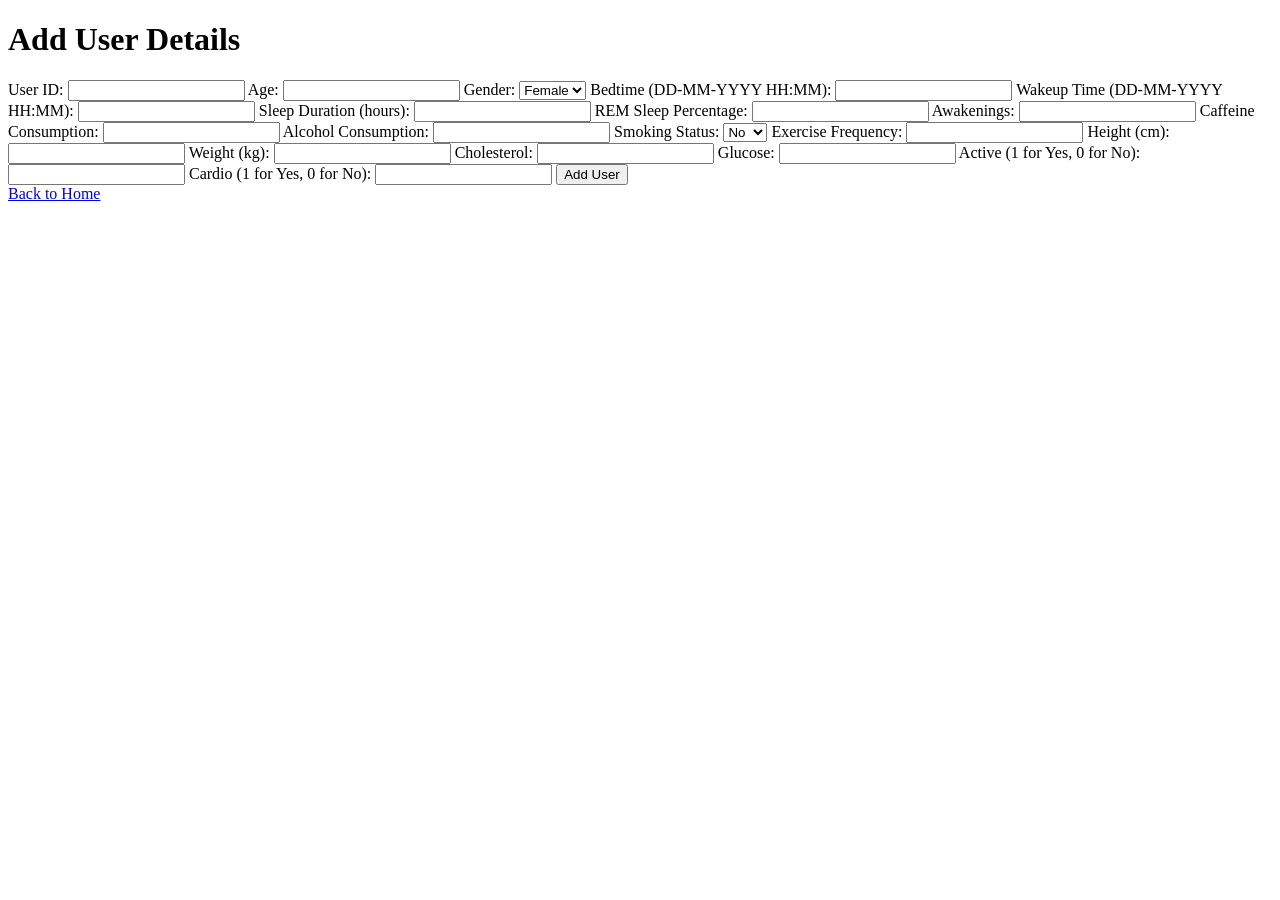
<file: templates/add_user_details.html>
<!DOCTYPE html>
<html lang="en">
<head>
    <meta charset="UTF-8">
    <meta name="viewport" content="width=device-width, initial-scale=1.0">
    <title>Add User Details</title>
</head>
<body>
    <h1>Add User Details</h1>
    <form method="POST">
        <label for="user_id">User ID:</label>
        <input type="text" id="user_id" name="user_id" required>
        <label for="age">Age:</label>
        <input type="number" id="age" name="age" required>
        <label for="gender">Gender:</label>
        <select id="gender" name="gender" required>
            <option value="Female">Female</option>
            <option value="Male">Male</option>
        </select>
        <label for="bedtime">Bedtime (DD-MM-YYYY HH:MM):</label>
        <input type="text" id="bedtime" name="bedtime" required>
        <label for="wakeup_time">Wakeup Time (DD-MM-YYYY HH:MM):</label>
        <input type="text" id="wakeup_time" name="wakeup_time" required>
        <label for="sleep_duration">Sleep Duration (hours):</label>
        <input type="number" step="0.1" id="sleep_duration" name="sleep_duration" required>
        <label for="rem_sleep">REM Sleep Percentage:</label>
        <input type="number" step="0.1" id="rem_sleep" name="rem_sleep" required>
        <label for="awakenings">Awakenings:</label>
        <input type="number" id="awakenings" name="awakenings" required>
        <label for="caffeine_consumption">Caffeine Consumption:</label>
        <input type="number" id="caffeine_consumption" name="caffeine_consumption" required>
        <label for="alcohol_consumption">Alcohol Consumption:</label>
        <input type="number" id="alcohol_consumption" name="alcohol_consumption" required>
        <label for="smoking_status">Smoking Status:</label>
        <select id="smoking_status" name="smoking_status" required>
            <option value="No">No</option>
            <option value="Yes">Yes</option>
        </select>
        <label for="exercise_frequency">Exercise Frequency:</label>
        <input type="number" id="exercise_frequency" name="exercise_frequency" required>
        <label for="height">Height (cm):</label>
        <input type="number" step="0.1" id="height" name="height" required>
        <label for="weight">Weight (kg):</label>
        <input type="number" step="0.1" id="weight" name="weight" required>
        <label for="cholesterol">Cholesterol:</label>
        <input type="number" step="0.1" id="cholesterol" name="cholesterol" required>
        <label for="gluc">Glucose:</label>
        <input type="number" step="0.1" id="gluc" name="gluc" required>
        <label for="active">Active (1 for Yes, 0 for No):</label>
        <input type="number" id="active" name="active" required>
        <label for="cardio">Cardio (1 for Yes, 0 for No):</label>
        <input type="number" id="cardio" name="cardio" required>
        <button type="submit">Add User</button>
    </form>
    <a href="{{ url_for('index') }}">Back to Home</a>
</body>
</html>
</file>
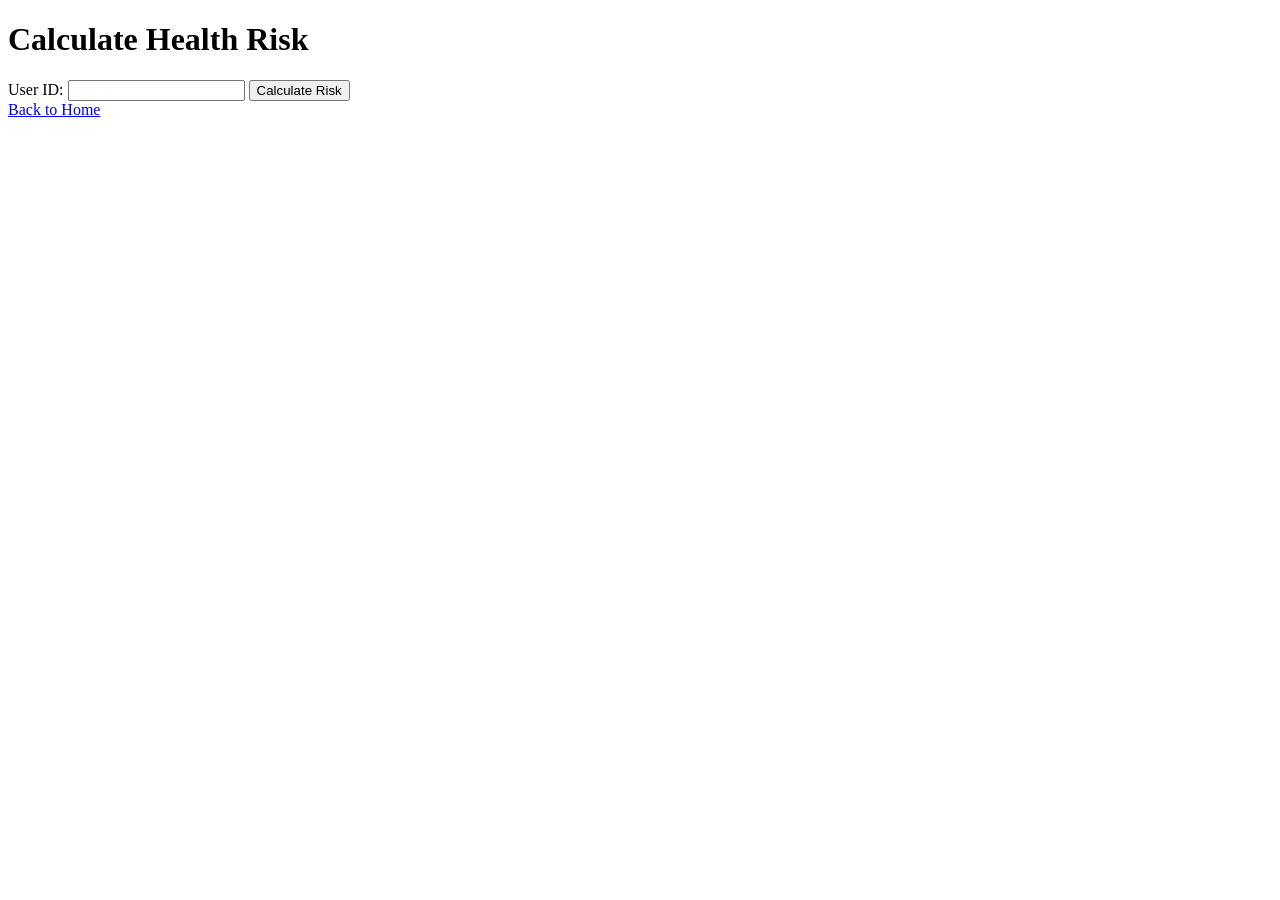
<file: templates/calculate_risk.html>
<!DOCTYPE html>
<html lang="en">
<head>
    <meta charset="UTF-8">
    <meta name="viewport" content="width=device-width, initial-scale=1.0">
    <title>Calculate Health Risk</title>
</head>
<body>
    <h1>Calculate Health Risk</h1>
    <form method="POST">
        <label for="user_id">User ID:</label>
        <input type="text" id="user_id" name="user_id" required>
        <button type="submit">Calculate Risk</button>
    </form>
    <a href="{{ url_for('index') }}">Back to Home</a>
</body>
</html>
</file>
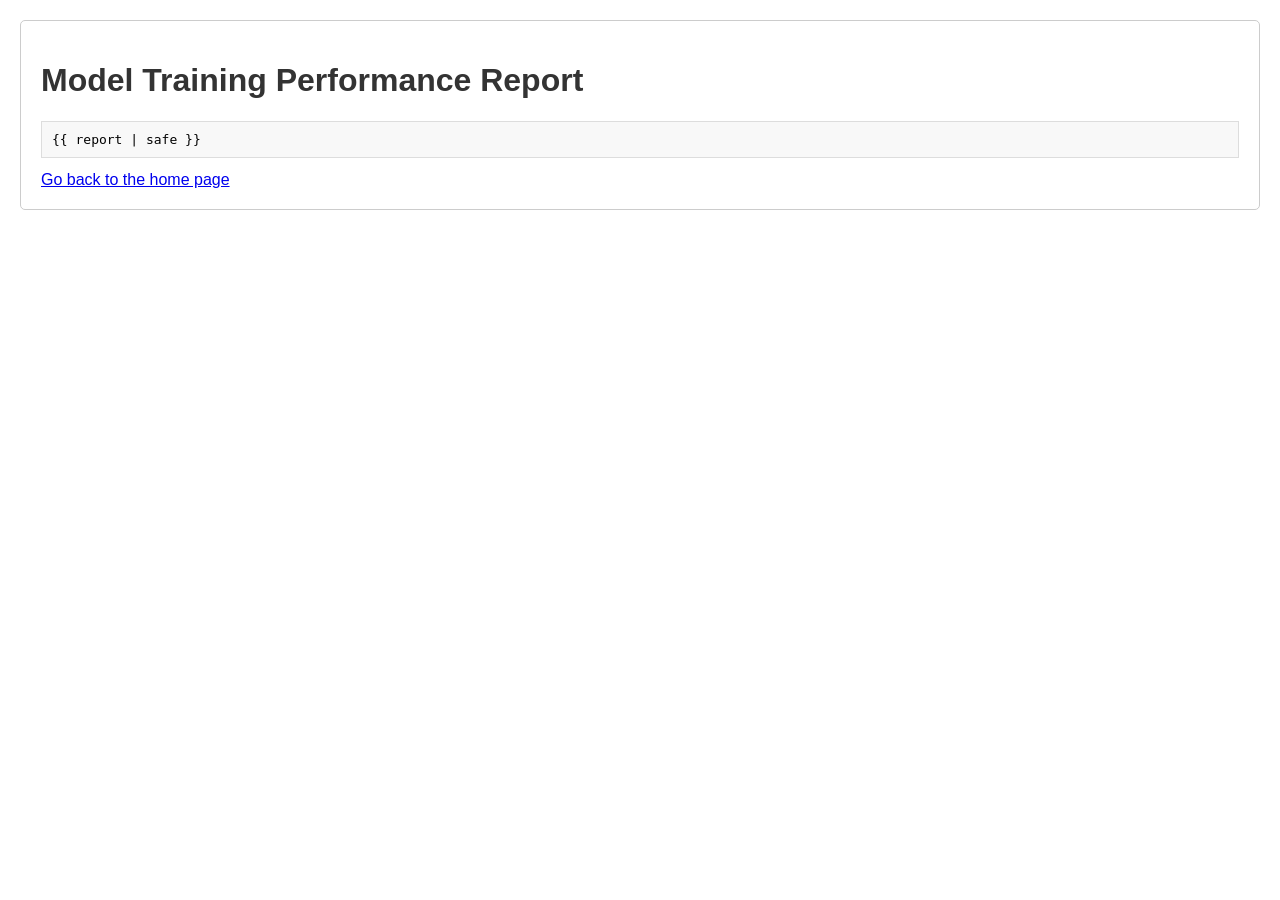
<file: templates/report.html>
<!DOCTYPE html>
<html lang="en">
<head>
    <meta charset="UTF-8">
    <meta name="viewport" content="width=device-width, initial-scale=1.0">
    <title>Model Training Report</title>
    <style>
        body {
            font-family: Arial, sans-serif;
            margin: 20px;
            padding: 20px;
            border: 1px solid #ccc;
            border-radius: 5px;
        }
        h1 {
            color: #333;
        }
        pre {
            white-space: pre-wrap;       /* CSS to make preformatted text wrap */
            word-wrap: break-word;       /* CSS for long words to break and wrap */
            background-color: #f8f8f8;   /* Light grey background */
            padding: 10px;
            border: 1px solid #ddd;      /* Light border */
        }
    </style>
</head>
<body>
    <h1>Model Training Performance Report</h1>
    <div>
        <pre>{{ report | safe }}</pre>  <!-- Render the report content here -->
    </div>
    <a href="/">Go back to the home page</a> <!-- Link back to the main page -->
</body>
</html>
</file>
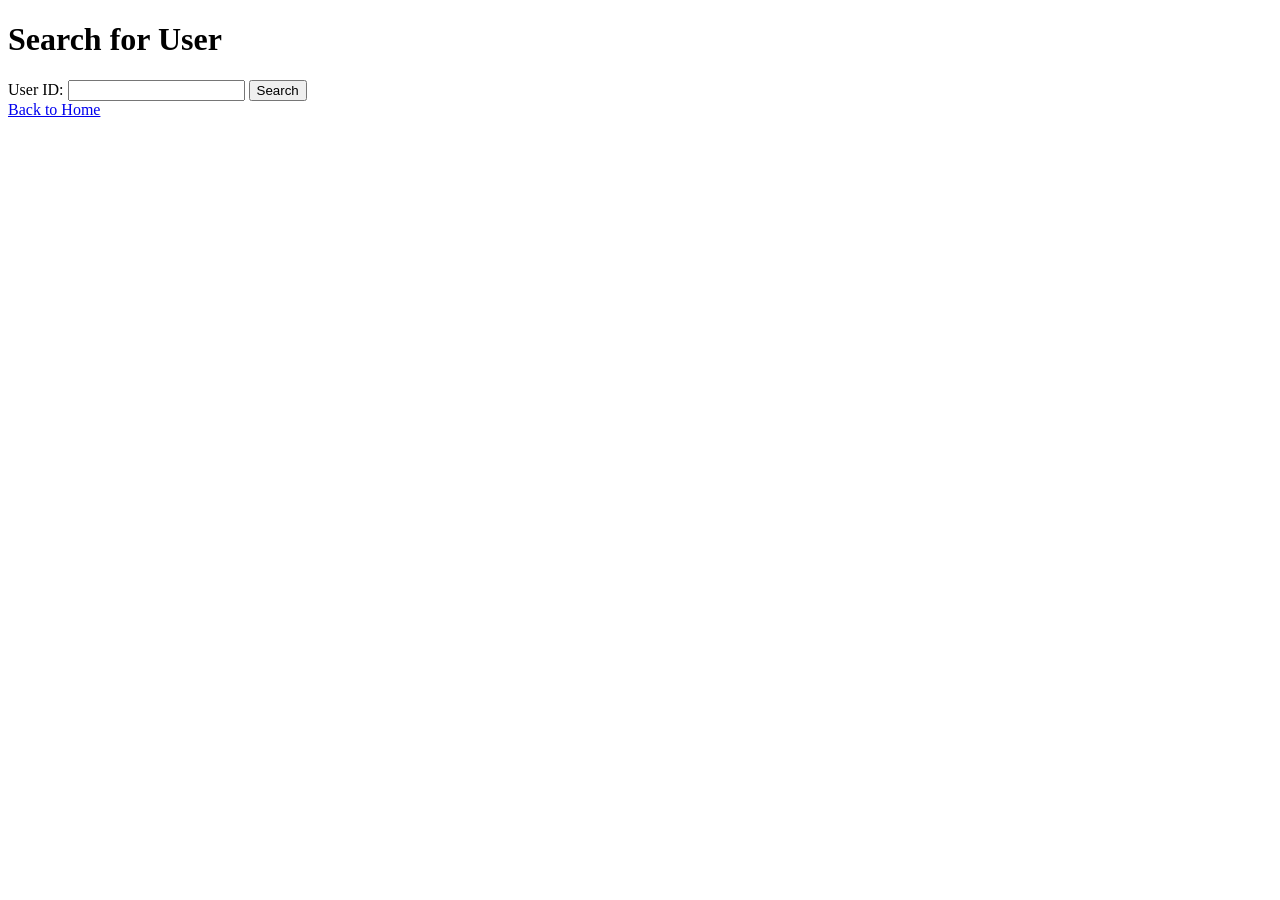
<file: templates/search_user.html>
<!DOCTYPE html>
<html lang="en">
<head>
    <meta charset="UTF-8">
    <meta name="viewport" content="width=device-width, initial-scale=1.0">
    <title>Search User</title>
</head>
<body>
    <h1>Search for User</h1>
    <form method="POST">
        <label for="user_id">User ID:</label>
        <input type="text" id="user_id" name="user_id" required>
        <button type="submit">Search</button>
    </form>
    <a href="{{ url_for('index') }}">Back to Home</a>
</body>
</html>
</file>
